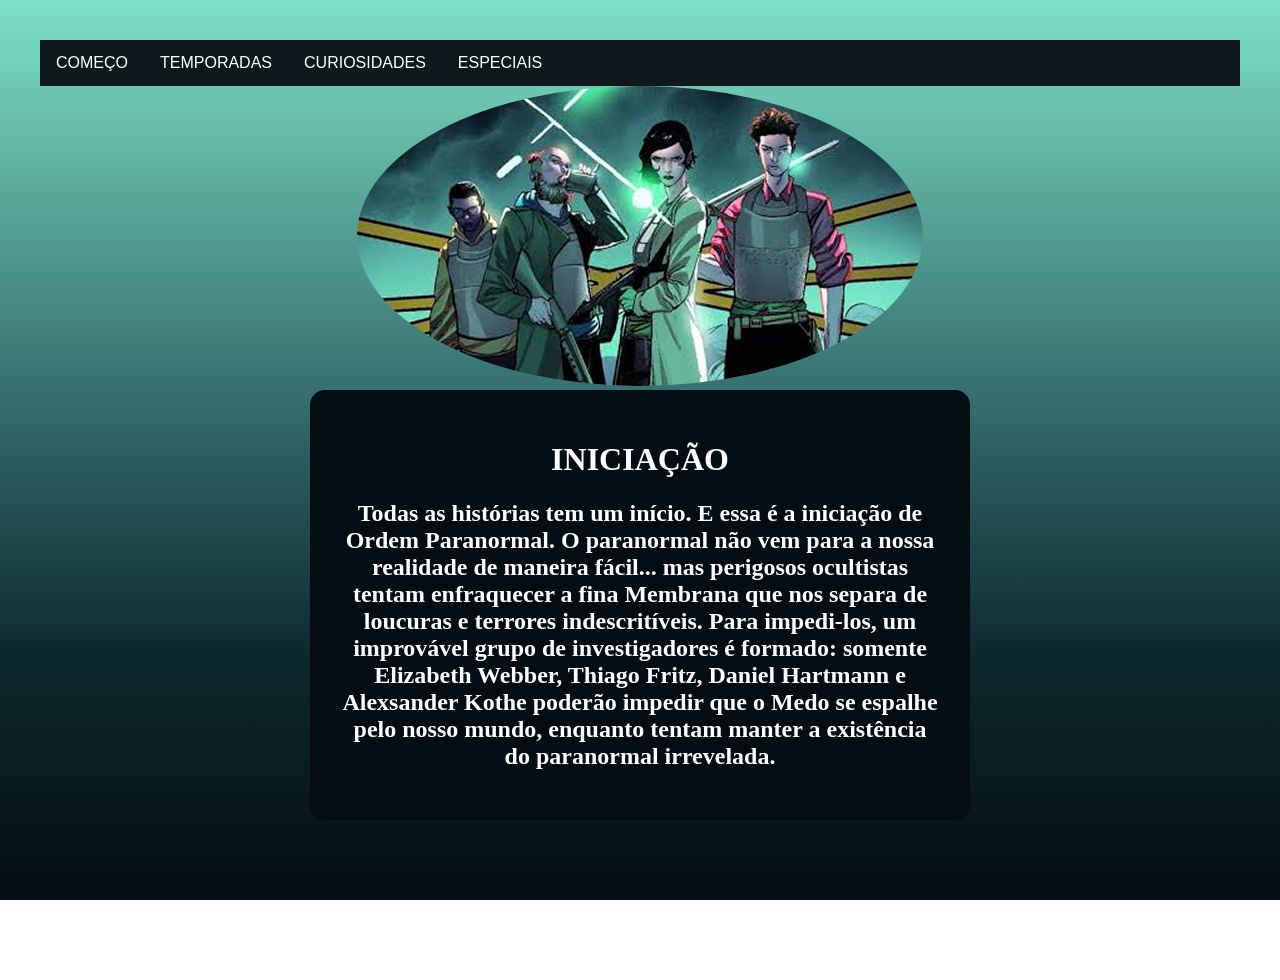
<file: index.html>
<!DOCTYPE html>
<html lang="pt-BR">
<head>
    <meta charset="UTF-8">
    <meta name="viewport" content="width=device-width, initial-scale=1.0">
     <link rel="stylesheet" href="style.css">
    <title>INICIAÇÃO</title>
</head>


<header>
    <div class="navbar">
  <a href="https://1-kappa-kohl.vercel.app/">COMEÇO</a>
  <div class="dropdown">
    <button class="dropbtn">TEMPORADAS
      <i class="fa fa-caret-down"></i>
    </button>
       <div class="dropdown-content">
      <a href="https://2-three-weld.vercel.app">INICIAÇÃO</a>
      <a href="https://3-rho-wine.vercel.app">O SEGREDO NA FLORESTA</a>
      <a href="https://4-hazel-ten.vercel.app">DESCONJURAÇÃO</a>
      <a href="https://5-three-lake.vercel.app">CALAMIDADE</a>
    </div>
  </div>
   <a href="https://curiosidades-delta.vercel.app">CURIOSIDADES</a>
    <a href="https://especiais-puce.vercel.app">ESPECIAIS</a>
</div>
</header>

<body>
    <img src="image 6.png" title="INICIAÇÃO">
     <div class="card">
<h1>INICIAÇÃO</h1>
<h2>Todas as histórias tem um início. E essa é a iniciação de Ordem Paranormal.

O paranormal não vem para a nossa realidade de maneira fácil... mas perigosos ocultistas tentam enfraquecer a fina Membrana que nos separa de loucuras e terrores indescritíveis. Para impedi-los, um improvável grupo de investigadores é formado: somente Elizabeth Webber, Thiago Fritz, Daniel Hartmann e Alexsander Kothe poderão impedir que o Medo se espalhe pelo nosso mundo, enquanto tentam manter a existência do paranormal irrevelada.</h2>
</div>
</body>
</html>
</file>
<file: style.css>
body {
     background-color: rgb(66, 131, 136);
    background: #7EE1C6;
background: linear-gradient(180deg, rgba(126, 225, 198, 1) 0%, rgba(48, 100, 102, 1) 48%, rgba(13, 41, 45, 1) 73%, rgba(4, 13, 18, 1) 100%);
     text-align: center;
     padding: 40px;
}

img {
  align-items: center;
}


.card {
    background-color: rgb(4, 13, 18, 1);
    max-width:600px;
    margin: auto;
    padding: 30px;
    border-radius: 15px;
}

img {
    border-radius: 70%;
    object-fit:cover;
}

html {
    height: 100%;
}
body {
    height: 100%;
    margin: 0;
    background-repeat: no-repeat;
    background-attachment: fixed;
}



h1 {
  color:white;
  font-family: 'Times New Roman', Times, serif;
}

h2 {
  color:white;
  font-family: 'Times New Roman', Times, serif;
}

.navbar {
  overflow: hidden;
  background-color: #0E191B;
  font-family: Arial;
}

/* Links inside the navbar */
.navbar a {
  float: left;
  font-size: 16px;
  color: rgb(255, 255, 255);
  text-align: center;
  padding: 14px 16px;
  text-decoration: none;
}


.dropdown {
  float: left;
  overflow: hidden;
}


.dropdown .dropbtn {
  font-size: 16px;
  border: none;
  outline: none;
  color: rgb(255, 255, 255);
  padding: 14px 16px;
  background-color: inherit;
  font-family: inherit; 
  margin: 0;
}


.navbar a:hover, .dropdown:hover .dropbtn {
  background-color: #3D5152;
}

/* Dropdown content (hidden by default) */
.dropdown-content {
  display: none;
  position: absolute;
  background-color: #3D5152;
  min-width: 160px;
  box-shadow: 0px 8px 16px 0px rgba(0,0,0,0.2);
  z-index: 1;
}

/* Links inside the dropdown */
.dropdown-content a {
  float: none;
  color: rgb(255, 255, 255);
  padding: 12px 16px;
  text-decoration: none;
  display: block;
  text-align: left;
}

/* Add a grey background color to dropdown links on hover */
.dropdown-content a:hover {
  background-color: #2a393a;
}

/* Show the dropdown menu on hover */
.dropdown:hover .dropdown-content {
  display: block;
}
</file>
